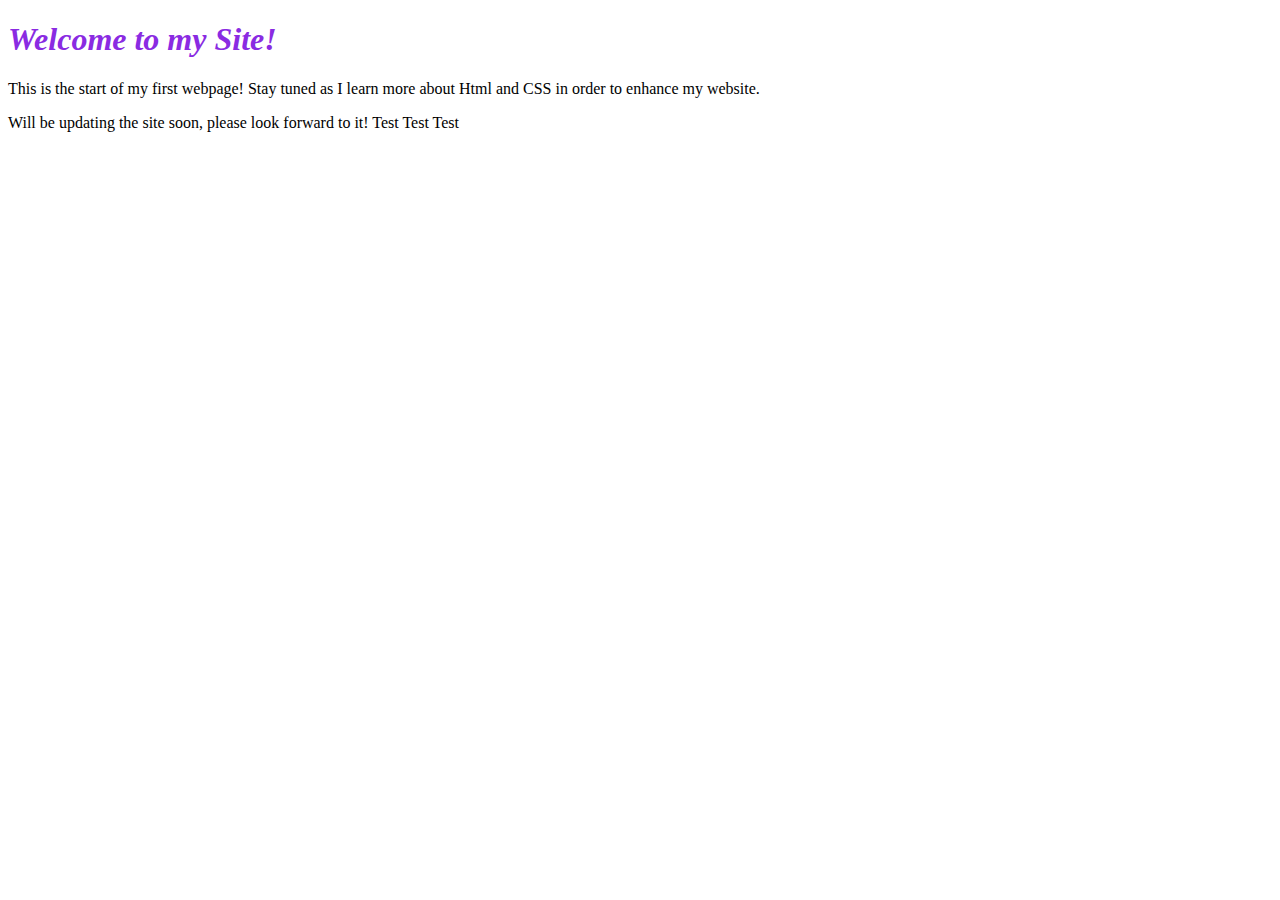
<file: index.html>
<!DOCTYPE html>

<html lang="en">

<head>
    <title>Welcome!</title>
    <meta charset="utf-8"/>
    <link rel="stylesheet" type="text/css" href="Page.css"/>
</head>

<body>
    <h1 class="set"> 
        <i> Welcome to my Site! </i> 
    </h1>
    <p> This is the start of my first webpage! Stay tuned as I learn more about Html and CSS in order to enhance my website. </p>

    <p> Will be updating the site soon, please look forward to it!
        Test Test Test
    </p>
</body>


</html>
</file>
<file: Page.css>
.set {
    color: blueviolet
}
</file>
